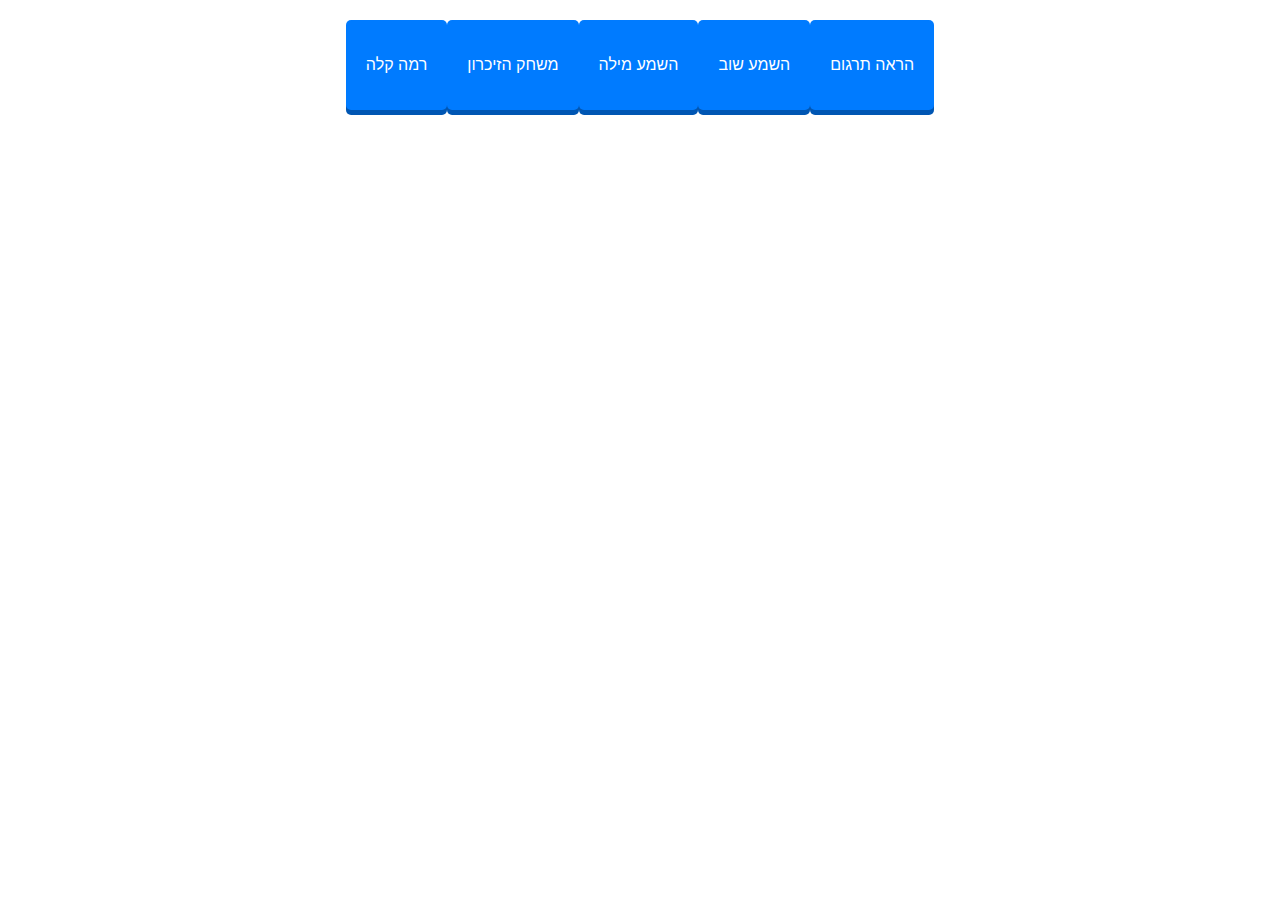
<file: index.html>
<!DOCTYPE html>
<html lang="en">
<head>
    <meta charset="UTF-8">
    <title>Language Learning Tool</title>
	<link rel="stylesheet" href="style.css">
</head>
<body>
       <button id="pageLevel1" class="button-3d">רמה קלה</button>
	   <button id="memoryGamePage" class="button-3d">משחק הזיכרון</button>
	 	<button id="playWord" class="button-3d">השמע מילה</button>
    <button id="playAgain" class="button-3d">השמע שוב</button>
    <button id="displayWordInHebrew" class="button-3d">הראה תרגום</button>
    <div id="wordDisplay"></div>
	
    <div id="translationDisplay"></div>
 
	
    <script src="script.js"></script>
</body>
</html>
</file>
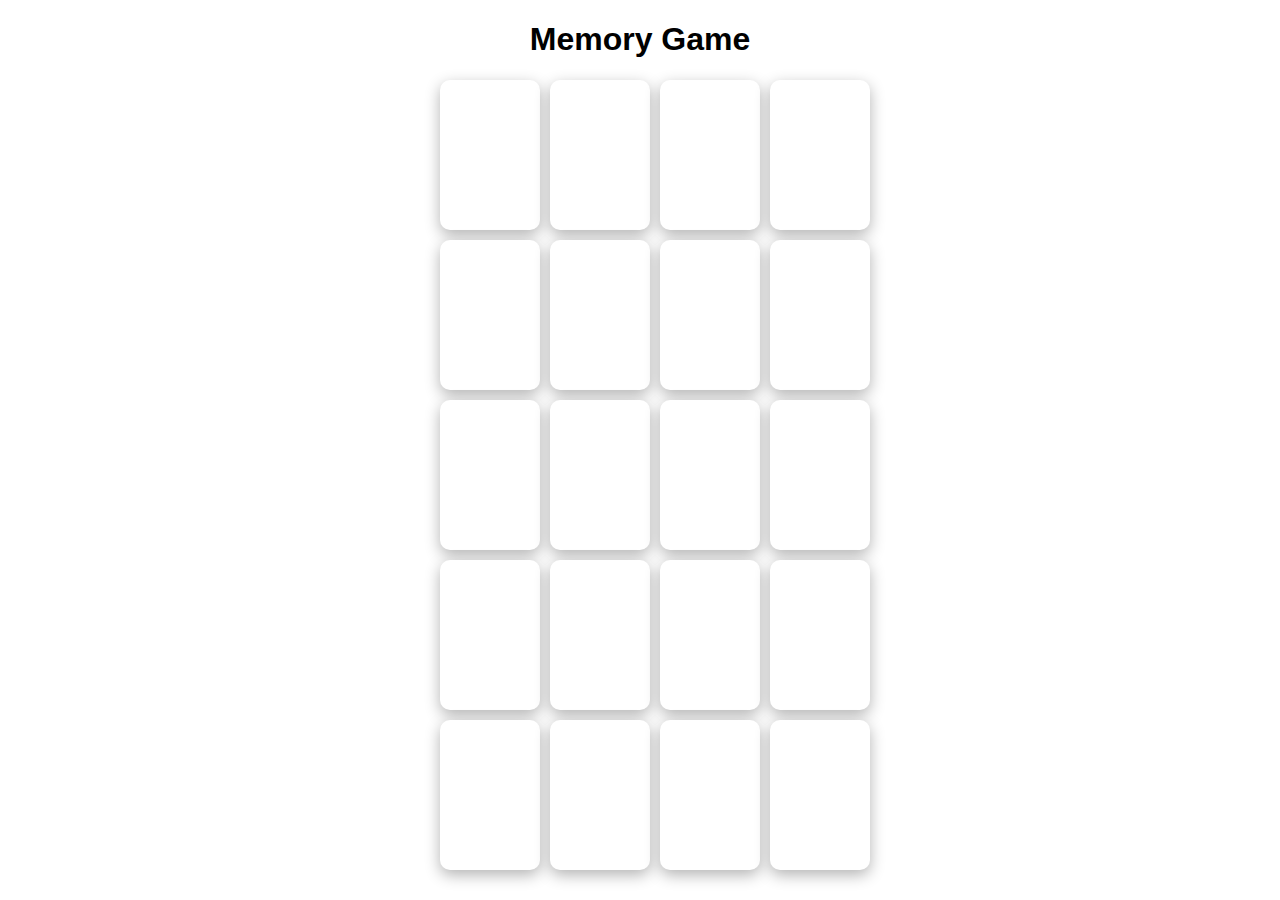
<file: memoryGamePage.html>
<!DOCTYPE html>
<html lang="en">
<head>
    <meta charset="UTF-8">
    <title>Memory Game</title>
    <link rel="stylesheet" href="styleMemoryGame.css">
</head>
<body>
    <h1>Memory Game</h1>
    <div id="game-board" class="game-board"></div>
	<div id="success-message"></div>
    <script src="scriptMemoryGame.js"></script>
</body>
</html>
</file>
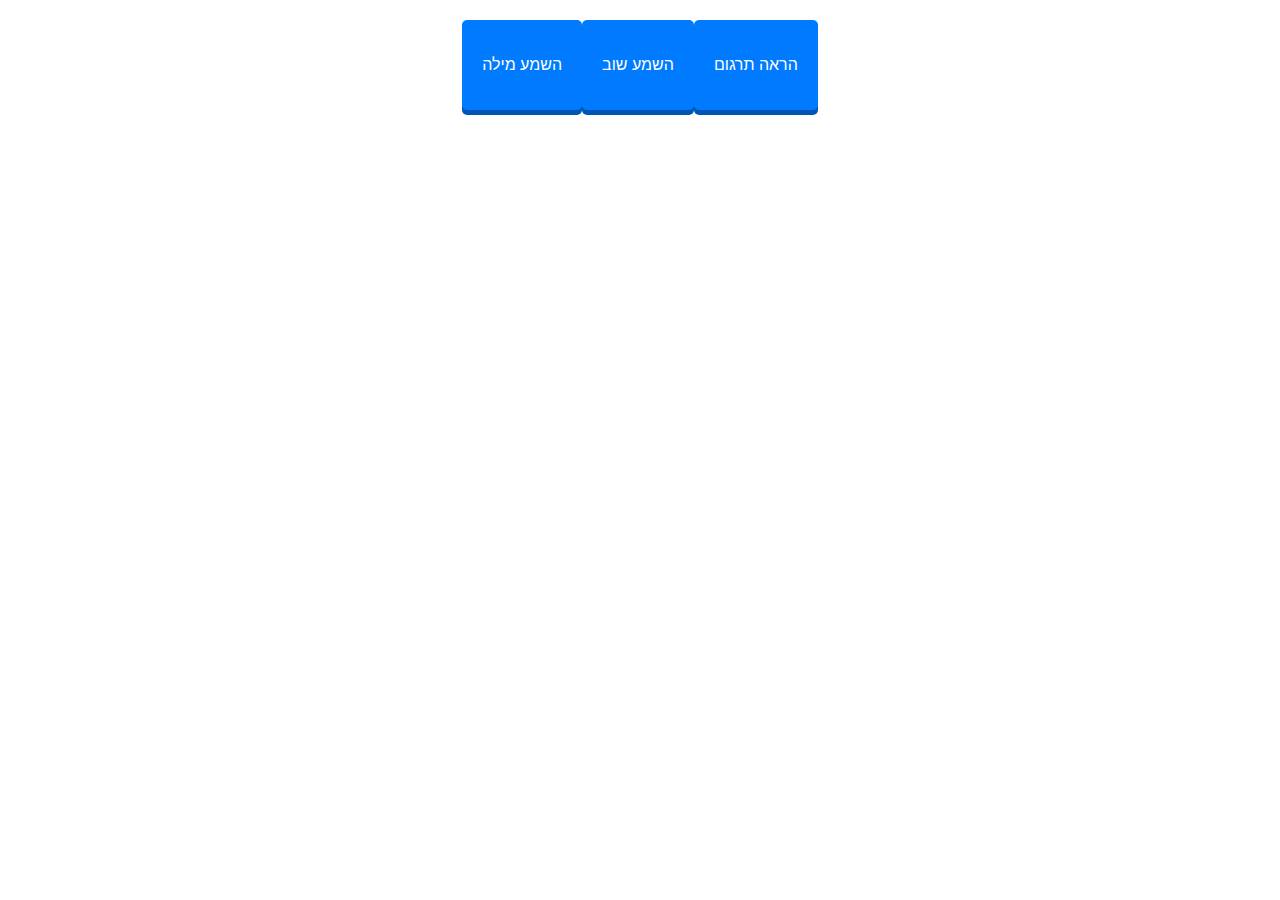
<file: pageLevel1.html>
<!DOCTYPE html>
<html lang="en">
<head>
    <meta charset="UTF-8">
    <title>Language Learning Tool</title>
	<link rel="stylesheet" href="style.css">
</head>
<body>
    <button id="playWord" class="button-3d">השמע מילה</button>
    <button id="playAgain" class="button-3d">השמע שוב</button>
    <button id="displayWordInHebrew" class="button-3d">הראה תרגום</button>
    <div id="wordDisplay"></div>
	
    <div id="translationDisplay"></div>
    <script src="script.js"></script>
</body>
</html>
</file>
<file: style.css>
body {
  font-family: Arial, sans-serif;
  margin: 10px;
  padding: 10px;
  display: flex;
  /*align-items: center; */
  justify-content: center;
  height: 10vh;
  background-color: #FFFFFF;
}

.button-3d {
    padding: 10px 20px;
    color: white; /* White text */
    background-color: #007BFF; /* Primary button color */
    border: none;
    border-radius: 5px;
    font-size: 16px;
    cursor: pointer;
    box-shadow: 0 5px #0056b3; /* Shadow to create the 3D effect */
    transition: background-color 0.3s, box-shadow 0.3s;
}

.button-3d:hover {
    background-color: #0056b3; /* Darker shade for hover state */
    box-shadow: 0 2px #003a75; /* Adjust shadow to make it look like the button is being pressed */
}

.button-3d:active {
    transform: translateY(4px); /* Moves the button down when clicked */
    box-shadow: 0 1px #003a75; /* Reduce shadow to simulate button being pressed */
}
</file>
<file: styleMemoryGame.css>
body {
    font-family: Arial, sans-serif;
    text-align: center;
}

.game-board {
    display: grid;
    grid-template-columns: repeat(4, 1fr);
    grid-gap: 10px;
    width: 400px;
    margin: auto;
}

.card {
  width: 100px; /* Adjust based on your preference */
  height: 150px; /* Adjust based on your preference */
  background-color: #fff;
  font-size: 20px;
  cursor: pointer;
  border-radius: 10px;
  box-shadow: 0 5px 15px rgba(0,0,0,0.3);
  transition: transform 0.3s ease, box-shadow 0.3s ease;
}

.card:hover {
  transform: translateY(-10px) scale(1.05);
  box-shadow: 0 10px 20px rgba(0,0,0,0.5);
}

.card.flipped {
  transform: rotateY(180deg);
}
</file>
